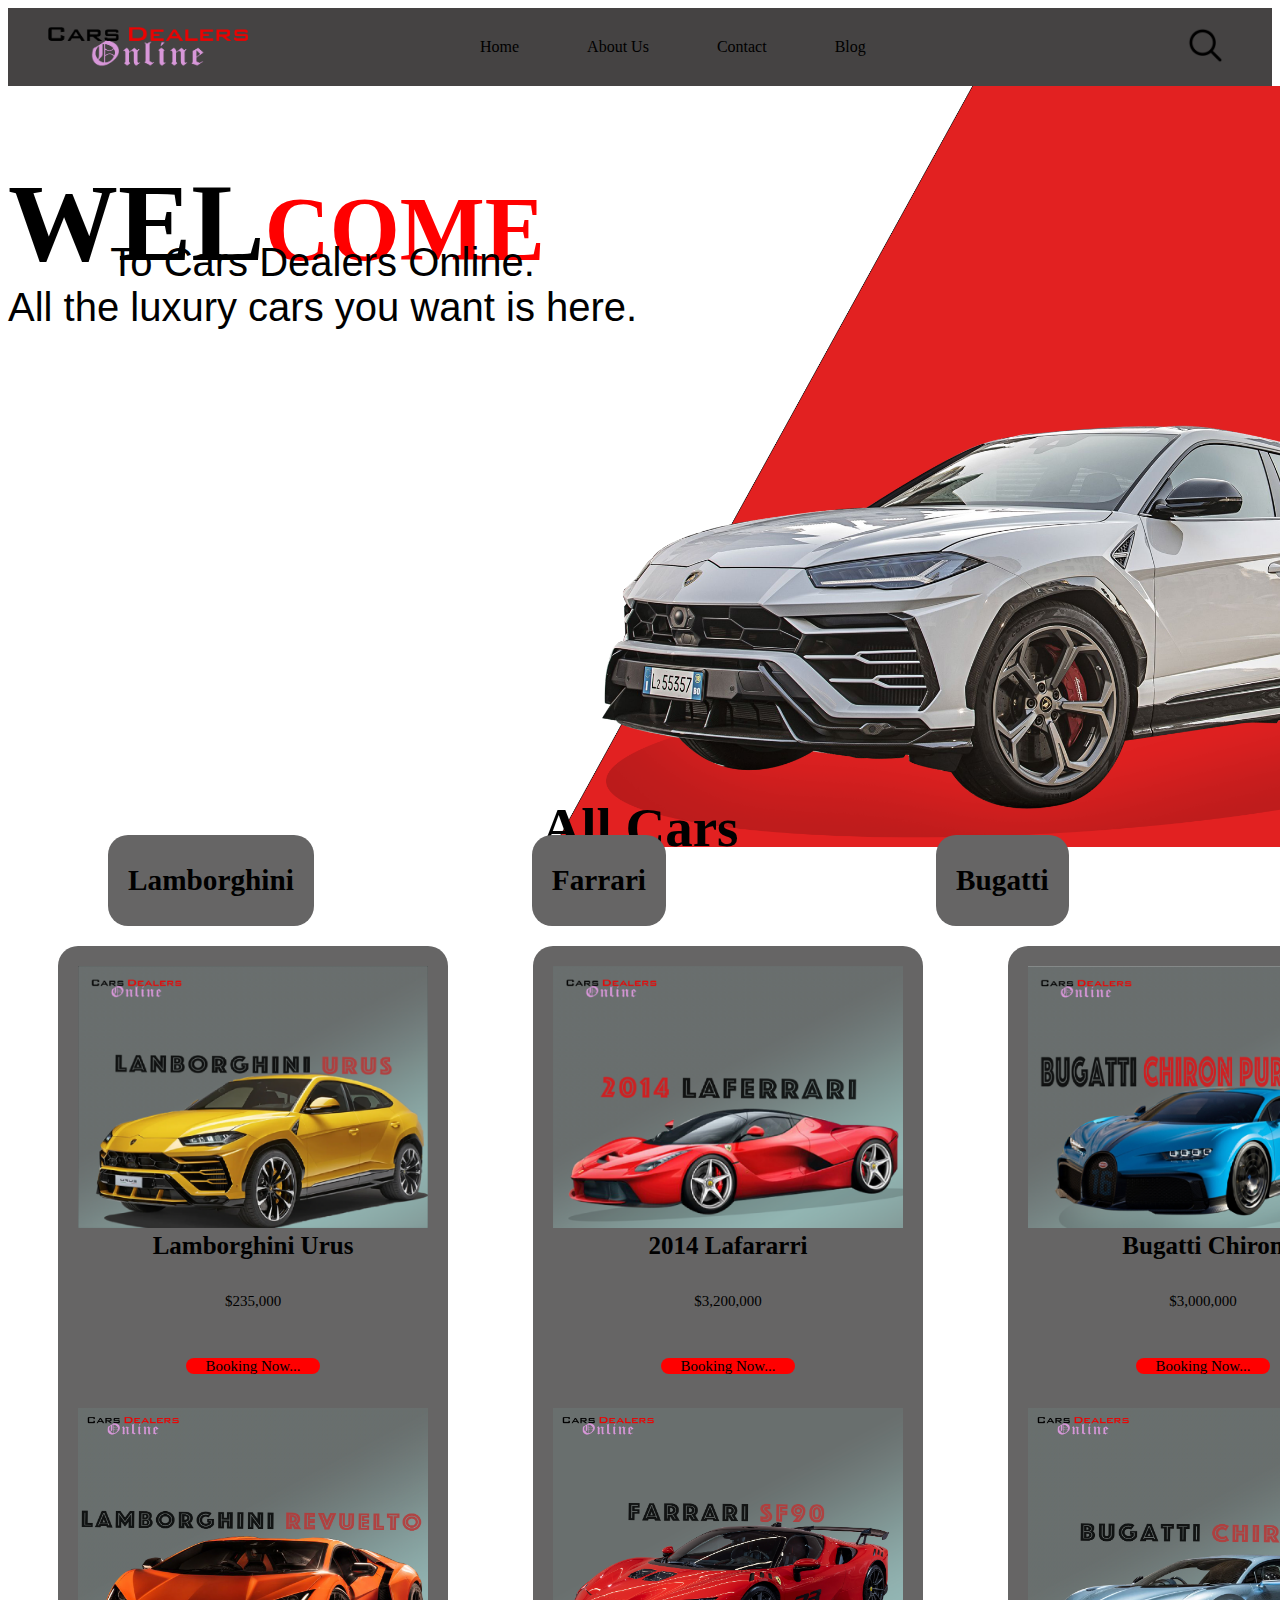
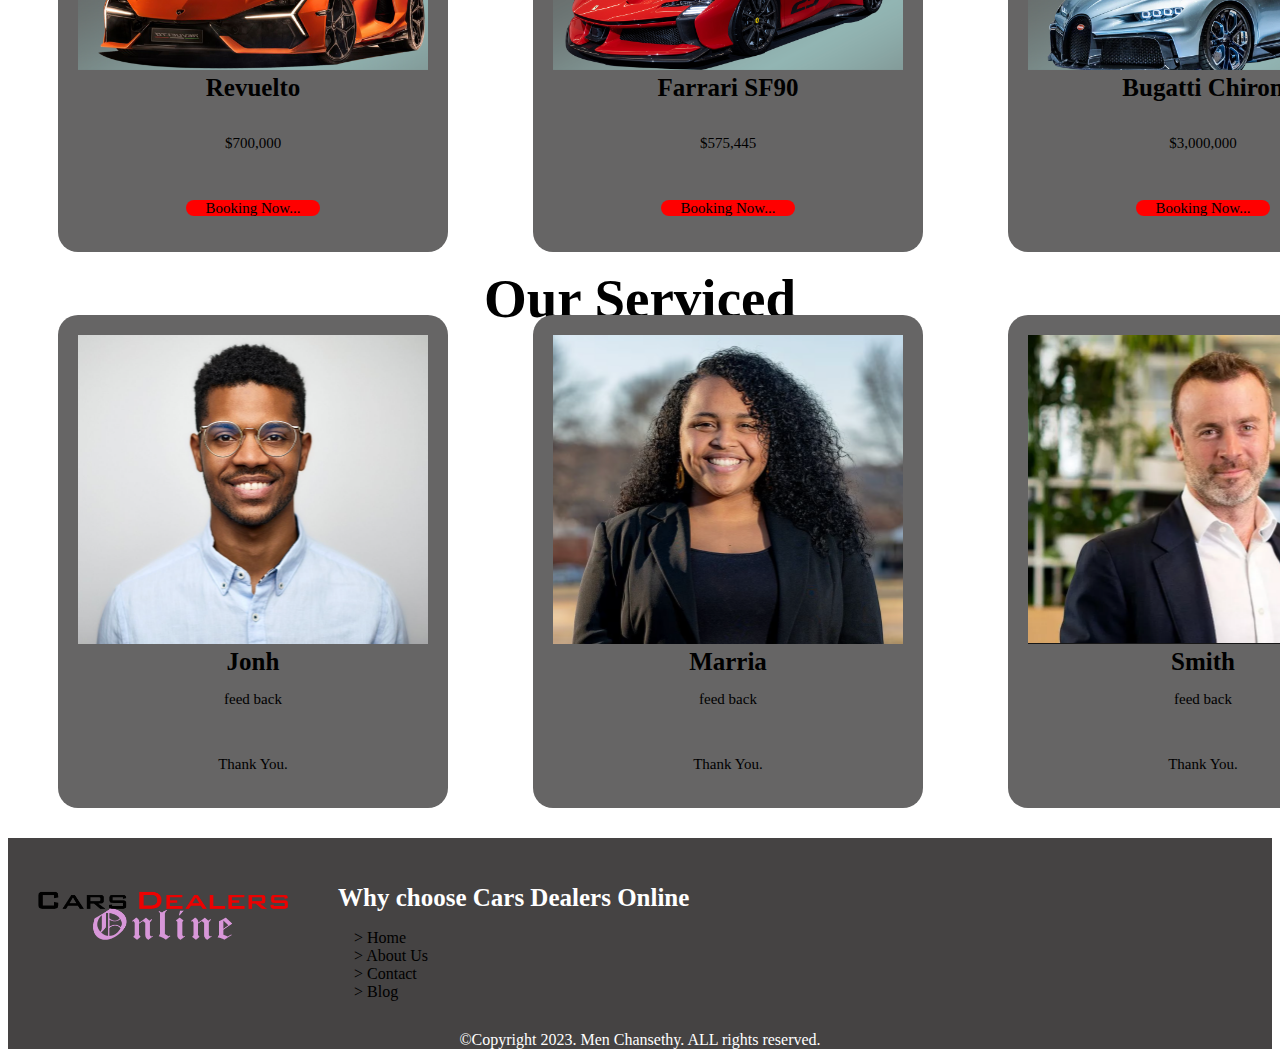
<file: index.html>
<!DOCTYPE html>
<html lang="en">
<head>
    <meta charset="UTF-8">
    <meta name="viewport" content="width=device-width, initial-scale=1.0">
    <title>My CarsDealers Online</title>
    <link rel="Icon" href="images/logo.png">
    <link rel="stylesheet" href="CSS/CarsDealers.css">
</head>
<body>
<!-- header -->
<div id="header">
            <div id="logo">
                <a href="#home">
                    <img src="images/logo.png" alt="logo" width="200px">
                </a>
            </div>
            <div id="menu">
                <ul>
                    <li><a href="index.html">Home</a></li>
                    <li><a href="aboutUs.html">About Us</a></li>
                    <li><a href="contact.html">Contact</a></li>
                    <li><a href="blog.html">Blog</a></li>
                </ul>
            </div>
            <div id="searchbox">
                
                <a href="Searchbox">
                    <img src="images/searchIcon.png" alt="search Icon" width="35px" >
                <!-- <input type="search" name="" id="" placeholder="Search here..."> -->
                </a>
            </div>
       
</div>
<!-- Container -->
<div id="bannerText">
    <h1>
        WEL<span>COME</span>
    </h1>  
    <p>To Cars Dealers Online. <br>All the luxury cars you want is here. </p>
</div>
<div class="homePage">
    <img src="images/homepage.png" alt="car homepage">
</div>
    <h2>All Cars</h2>
<div id="category">
        <div class="carCate1">
            <h3>Lamborghini</h3>
        </div>
        <div class="carCate2">
            <h3>Farrari</h3>
        </div>
        <div class="carCate3">
            <h3>Bugatti</h3>
        </div>
</div>
<div id="items">
    <div class="lamborghiniImg">
        <img src="images/lamborghini.png" alt="Lamborghini Photo" width="350px">
        <h4>Lamborghini Urus</h4>
        <br><p>$235,000</p>
        <br><p><span>Booking Now...</span></p><br>
        <img src="images/lamborghini2.png" alt="Lamborghini Photo" width="350px">
        <h4>Revuelto</h4>
        <br><p>$700,000</p>
        <br><p><span>Booking Now...</span></p>
    </div>
    <div class="farrariImg">
        <img src="images/ferrari.png" alt="Farrari Photo" width="350px">
        <h4>2014 Lafararri</h4>
        <br><p>$3,200,000</p>
        <br><p><span>Booking Now...</span></p><br>
        <img src="images/farrari2.png" alt="Farrari Photo" width="350px">
        <h4>Farrari SF90</h4>
        <br><p>$575,445</p>
        <br><p><span>Booking Now...</span></p>
    </div>
    <div class="bugattiImg">
        <img src="images/bugatti.png" alt="Bugatti Photo" width="350px">
        <h4>Bugatti Chiron</h4>
        <br><p>$3,000,000</p>
        <br><p><span>Booking Now...</span></p><br>
        <img src="images/bugatti2.png" alt="Bugatti Photo" width="350px">
        <h4>Bugatti Chiron</h4>
        <br><p>$3,000,000</p>
        <br><p><span>Booking Now...</span></p>
    </div>
</div>
<h2>Our Serviced</h2>
<div id="allPersons">
    <div class="person1">
        <img src="images/person1.png" alt="Person Photo" width="350">
        <h4>Jonh</h4>
        <p>feed back</p>
        <br><p>Thank You.</p>
    </div>
    <div class="person1">
        <img src="images/person2.png" alt="Person Photo" width="350">
        <h4>Marria</h4>
        <p>feed back</p>
        <br><p>Thank You.</p>
    </div>
    <div class="person1">
        <img src="images/person3.png" alt="Person Photo" width="350">
        <h4>Smith</h4>
        <p>feed back</p>
        <br><p>Thank You.</p>
    </div>
</div>

<!-- Footer -->
<div id="footer">
    <div id="footerPage">
        <div class="footimg">
            <img src="images/logo.png" alt="" width="250px">
        </div>
        <div class="footText">
            <h1>Why choose Cars Dealers Online</h1>
            <ul>
                <li><a href="index.html"> > Home</a></li>
                <li><a href="aboutUs.html"> > About Us</a></li>
                <li><a href="contact.html"> > Contact</a></li>
                <li><a href="blog.html"> > Blog</a></li>
            </ul>

        </div>
    </div>
    &copy;Copyright 2023. Men Chansethy. ALL rights reserved. 
</div>
     
</body>
</html>
</file>
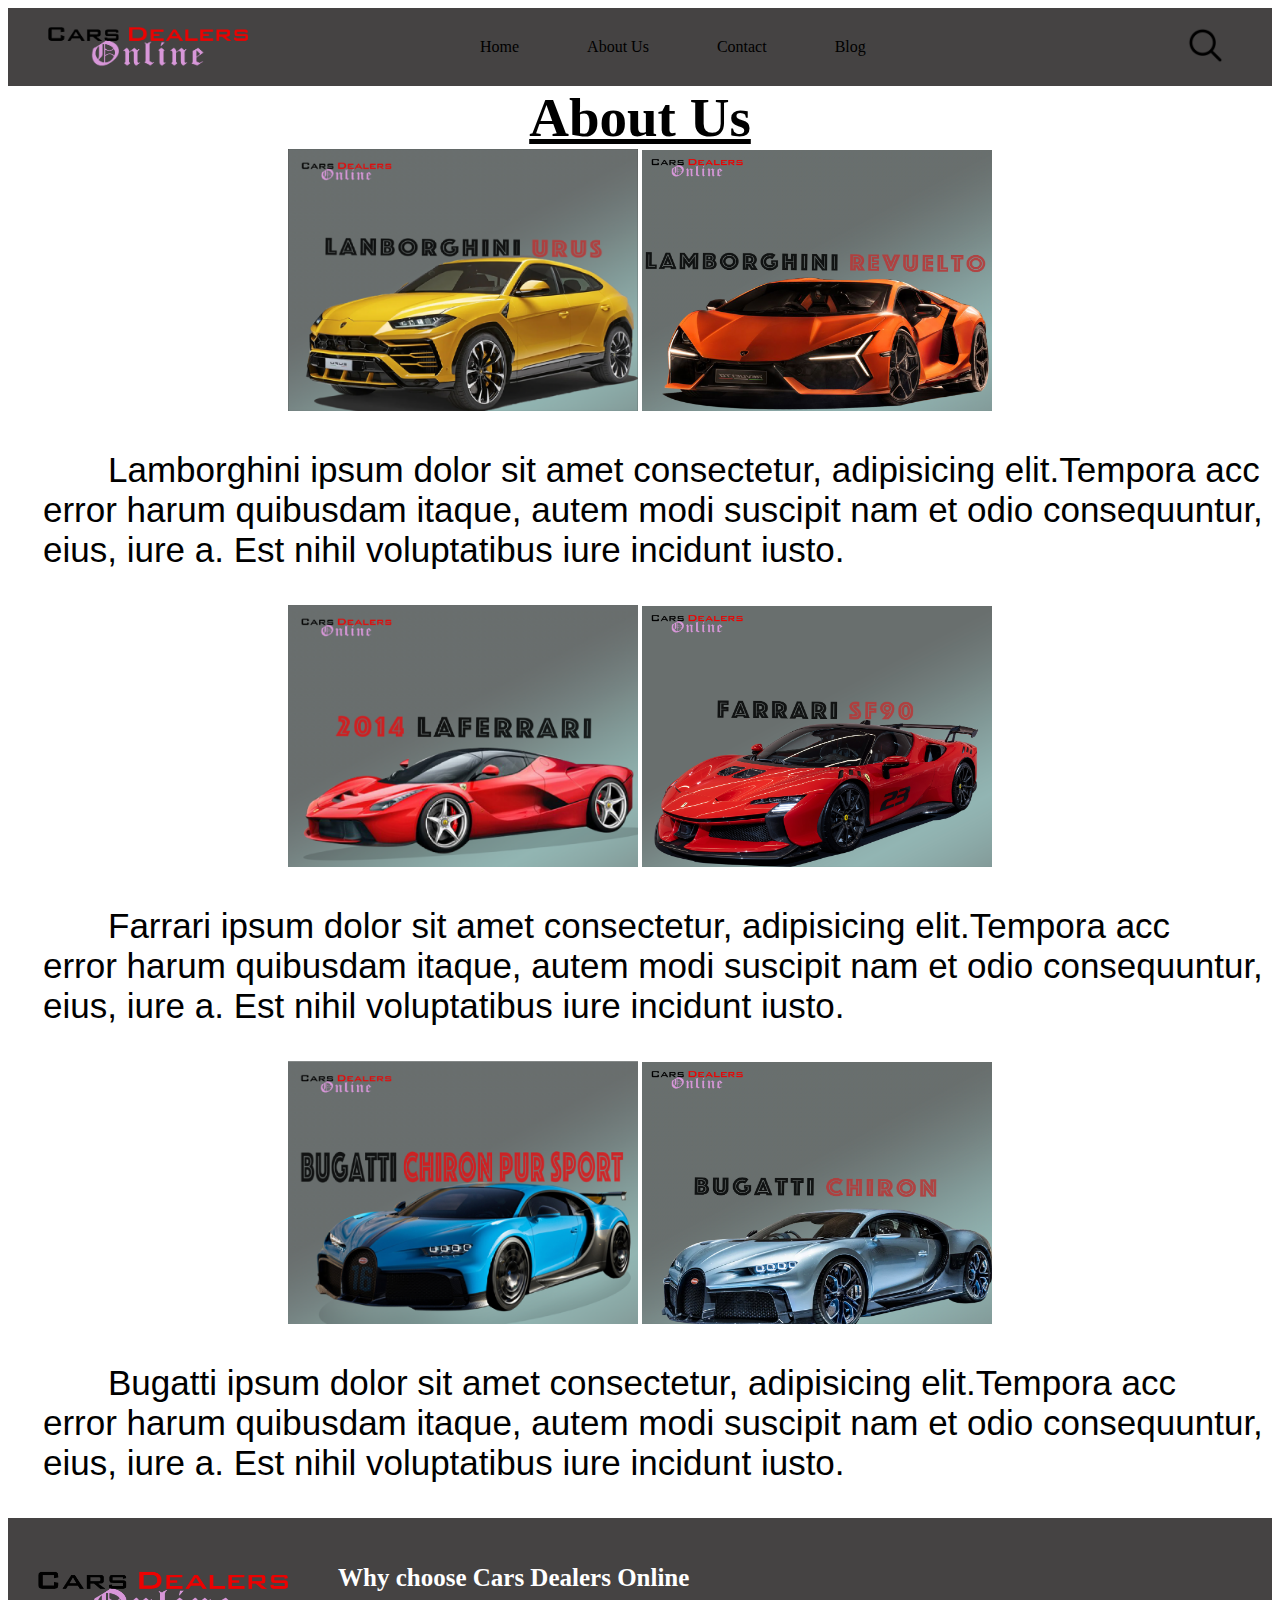
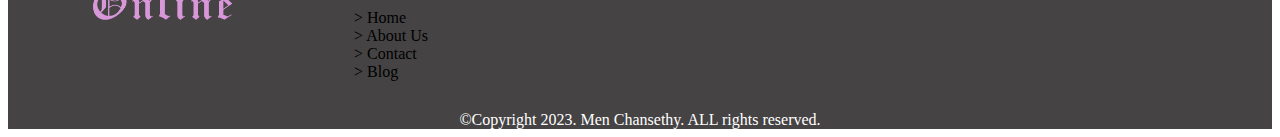
<file: aboutUs.html>
<!DOCTYPE html>
<html>
<head>
    <title>About Us</title>
    <link rel="Icon" href="images/logo.png">
    <link rel="stylesheet" href="CSS/CarsDealers.css">
</head>
<body>
    <!-- header -->
<div id="header">
    <div id="logo">
        <a href="#home">
            <img src="images/logo.png" alt="logo" width="200px">
        </a>
    </div>
    <div id="menu">
        <ul>
            <li><a href="index.html">Home</a></li>
            <li><a href="aboutUs.html">About Us</a></li>
            <li><a href="contact.html">Contact</a></li>
            <li><a href="blog.html">Blog</a></li>
        </ul>
    </div>
    <div id="searchbox">
        
        <a href="Searchbox">
            <img src="images/searchIcon.png" alt="search Icon" width="35px" >
        <!-- <input type="search" name="" id="" placeholder="Search here..."> -->
        </a>
    </div>
</div>
<!-- Container -->
<div id="about_us">
    <h2>About Us</h2>
    <div class="aboutimg1">
        <img src="images/lamborghini.png" alt="" width="350px";>
        <img src="images/lamborghini2.png" alt="" width="350px">
    </div>
    <p><span>Lamborghini ipsum dolor sit amet consectetur, adipisicing elit.Tempora acc</span>
    <br>  error harum quibusdam itaque, autem modi suscipit nam et odio consequuntur,
    <br>  eius, iure a. Est nihil voluptatibus iure incidunt iusto.</p>
    <div class="aboutimg1">
        <img src="images/ferrari.png" alt="" width="350px";>
        <img src="images/farrari2.png" alt="" width="350px">
    </div>
    <p><span>Farrari ipsum dolor sit amet consectetur, adipisicing elit.Tempora acc</span>
    <br>  error harum quibusdam itaque, autem modi suscipit nam et odio consequuntur,
    <br>  eius, iure a. Est nihil voluptatibus iure incidunt iusto.</p>
    <div class="aboutimg1">
        <img src="images/bugatti.png" alt="" width="350px";>
        <img src="images/bugatti2.png" alt="" width="350px">
    </div>
    <p><span>Bugatti ipsum dolor sit amet consectetur, adipisicing elit.Tempora acc</span>
    <br>  error harum quibusdam itaque, autem modi suscipit nam et odio consequuntur,
    <br>  eius, iure a. Est nihil voluptatibus iure incidunt iusto.</p>
</div>

<!-- Footer -->
<div id="footer">
    <div id="footerPage">
        <div class="footimg">
            <img src="images/logo.png" alt="" width="250px">
        </div>
        <div class="footText">
            <h1>Why choose Cars Dealers Online</h1>
            <ul>
                <li><a href="index.html"> > Home</a></li>
                <li><a href="aboutUs.html"> > About Us</a></li>
                <li><a href="contact.html"> > Contact</a></li>
                <li><a href="blog.html"> > Blog</a></li>
            </ul>

        </div>
    </div>
    &copy;Copyright 2023. Men Chansethy. ALL rights reserved. 
</div>
</body>
</html>
</file>
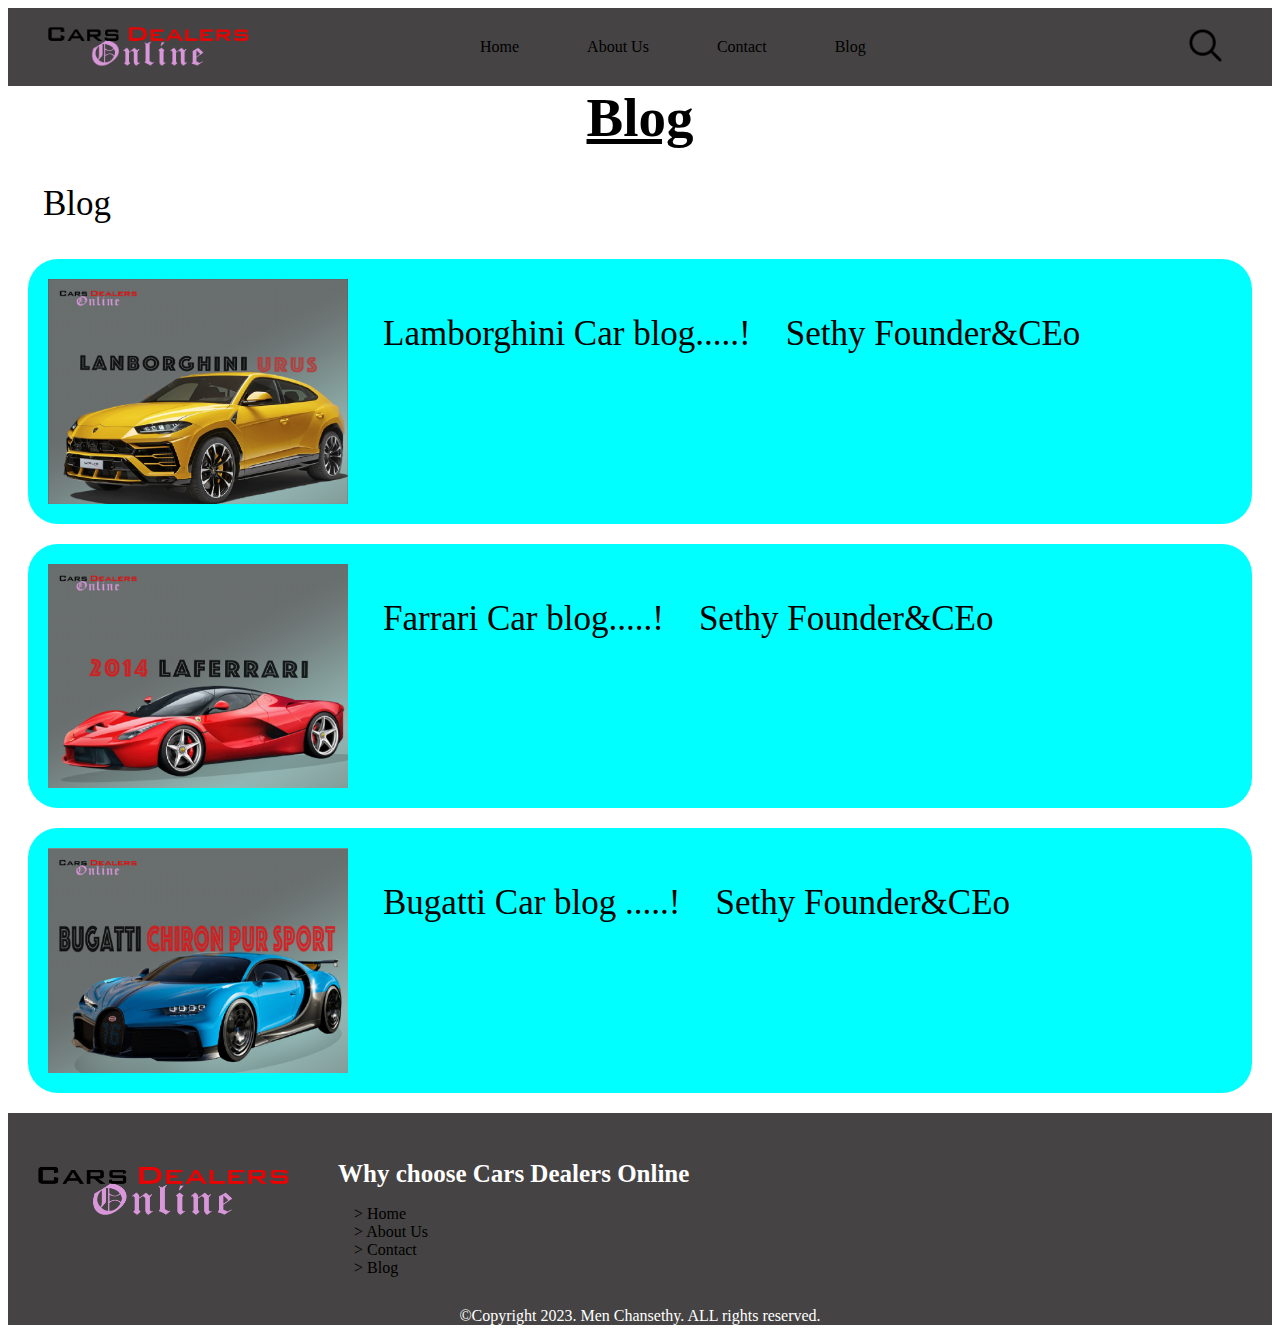
<file: blog.html>
<!DOCTYPE html>
<html">
<head>
    <title>Blog</title>
    <link rel="Icon" href="images/logo.png">
    <link rel="stylesheet" href="CSS/CarsDealers.css">
</head>
<body>
        <!-- header -->
<div id="header">
    <div id="logo">
        <a href="#home">
            <img src="images/logo.png" alt="logo" width="200px">
        </a>
    </div>
    <div id="menu">
        <ul>
            <li><a href="index.html">Home</a></li>
            <li><a href="aboutUs.html">About Us</a></li>
            <li><a href="contact.html">Contact</a></li>
            <li><a href="blog.html">Blog</a></li>
        </ul>
    </div>
    <div id="searchbox">
        
        <a href="Searchbox">
            <img src="images/searchIcon.png" alt="search Icon" width="35px" >
        <!-- <input type="search" name="" id="" placeholder="Search here..."> -->
        </a>
    </div>
</div>
<!-- Container -->
<div id="blogcontainer">
    <h1>Blog</h1>
    <p>Blog</p>
    <div id="blogImg1">
        <img src="images/lamborghini.png" alt="" width="300px">
        <p>Lamborghini Car blog.....!</p>
        <br><p>Sethy Founder&CEo</p>
    </div>
    <div id="blogImg1">
        <img src="images/ferrari.png" alt="" width="300px">
        <p>Farrari Car blog.....!</p>
        <br><p>Sethy Founder&CEo</p>
    </div>
    <div id="blogImg1">
        <img src="images/bugatti.png" alt="" width="300px">
        <p>Bugatti Car blog .....!</p>
        <br><p>Sethy Founder&CEo</p>
    </div>
</div>
<!-- Footer -->
<div id="footer">
    <div id="footerPage">
        <div class="footimg">
            <img src="images/logo.png" alt="" width="250px">
        </div>
        <div class="footText">
            <h1>Why choose Cars Dealers Online</h1>
            <ul>
                <li><a href="index.html"> > Home</a></li>
                <li><a href="aboutUs.html"> > About Us</a></li>
                <li><a href="contact.html"> > Contact</a></li>
                <li><a href="blog.html"> > Blog</a></li>
            </ul>

        </div>
    </div>
    &copy;Copyright 2023. Men Chansethy. ALL rights reserved. 
</div>
</body>
</html>
</file>
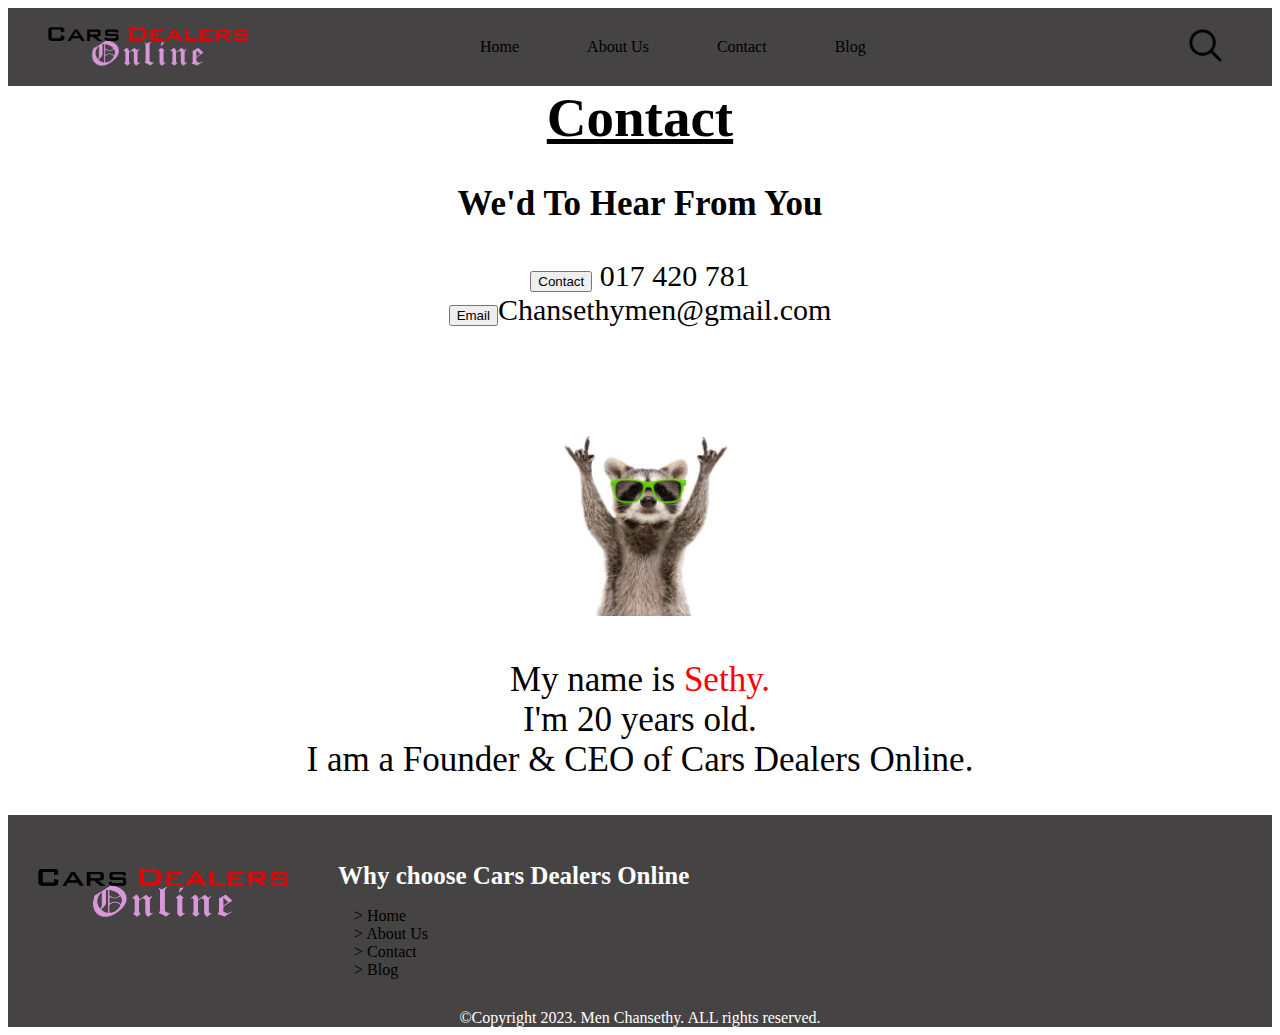
<file: contact.html>
<!DOCTYPE html>
<html>
<head>
    <title>Contact</title>
    <link rel="Icon" href="images/logo.png">
    <link rel="stylesheet" href="CSS/CarsDealers.css">
</head>
<body>
        <!-- header -->
<div id="header">
    <div id="logo">
        <a href="#home">
            <img src="images/logo.png" alt="logo" width="200px">
        </a>
    </div>
    <div id="menu">
        <ul>
            <li><a href="index.html">Home</a></li>
            <li><a href="aboutUs.html">About Us</a></li>
            <li><a href="contact.html">Contact</a></li>
            <li><a href="blog.html">Blog</a></li>
        </ul>
    </div>
    <div id="searchbox">
        
        <a href="Searchbox">
            <img src="images/searchIcon.png" alt="search Icon" width="35px" >
        <!-- <input type="search" name="" id="" placeholder="Search here..."> -->
        </a>
    </div>
</div>
<!-- Container -->
<div id="contactContainer">
    <h2>Contact</h2>
    <h3>We'd To Hear From You</h3>
    <form action="">
        <input type="button" value="Contact"> 017 420 781
        <br><input type="button" value="Email">Chansethymen@gmail.com
    </form>
    <div id="personal">
        <img src="images/personImg.png" alt="" width="300px">
        <p>
            My name is<span> Sethy.</span>
        <br>I'm 20 years old. 
        <br>I am a Founder & CEO of Cars Dealers Online.
        </p>
    </div>
</div>
<!-- Footer -->
<div id="footer">
    <div id="footerPage">
        <div class="footimg">
            <img src="images/logo.png" alt="" width="250px">
        </div>
        <div class="footText">
            <h1>Why choose Cars Dealers Online</h1>
            <ul>
                <li><a href="index.html"> > Home</a></li>
                <li><a href="aboutUs.html"> > About Us</a></li>
                <li><a href="contact.html"> > Contact</a></li>
                <li><a href="blog.html"> > Blog</a></li>
            </ul>

        </div>
    </div>
    &copy;Copyright 2023. Men Chansethy. ALL rights reserved. 
</div>
</body>
</html>
</file>
<file: CSS/CarsDealers.css>
#header{
    margin: 0 auto;
    padding: 0 auto;
    background-color: #454343;
    display: flex;
    
}
#logo{
    padding-left: 40px;
    padding-right: 200px;
}
#menu ul{
    font-family: AKbalthom SuperheroKH;
    text-align: center;
    list-style-type: none;
    padding: 0;
    margin: 0;
}
#menu ul li{
    display: inline-block;
    padding: 30px 16px;
    
}
#menu li a {
    color: #000;
    padding: 8px 16px;
    text-decoration: none;
}
#menu li a:hover{
    background-color: #555;
    color: white;
}
#searchbox{
    padding-top: 20px;
    background-color: grey;
    background: none;
    cursor: pointer;
}
#searchbox img{
    padding-left: 290px;
}
#footer{
    margin: 0 auto;
    padding: 0 auto;
    background-color: #454343;
    text-align: center;
    color: white;
}
#bannerText{
    font-family: AKbalthom SuperheroKH;
    position: absolute;
    font-size: 55px;
    
}
#bannerText span{
    color: red;
    font-size: 90px;    
}
#bannerText p{
    margin-top: -120px;
    font-size: 40px;
    font-family: arial;
    text-align: center;
}
.homePage img{
    max-width: 100%;
    width: 1015px;
    height: auto;
    padding-left: 409px;

}
h2{
    font-family: AKbalthom SuperheroKH;
    font-size: 55px;
    text-align: center;
    margin-top: -55px;
}
#category{
    font-family: AKbalthom SuperheroKH;
    font-size: 25px;
    display: flex;
    margin-top: -70px;

}
.carCate1{
    text-align: center;
    background-color: #666565;
    border-radius: 20px;
    margin-left: 100px;
    padding: 0 20px;
    
}

.carCate2{
    text-align: center;
    background-color: #666565;
    border-radius: 20px;
    margin-left: 218px;
    padding: 0 20px;
    margin-right: 270px;
}
.carCate3{
    text-align: center;
    background-color: #666565;
    border-radius: 20px;
    padding: 0 20px;

}
#items{
    display:inline-flex;
    margin-top: 20px;
    margin-bottom: 70px;
    margin-left: 80px;
    margin-right: 80px;
}
#items h4 {
    font-family: AKbalthom SuperheroKH;
    font-size: 25px;
    text-align: center;
    margin: 0 auto;
}
#items p{
    font-family: AKbalthom SuperheroKH;
    font-size: 15px;
    text-align: center;
}
#items p span{
    background-color: red;
    border-radius: 50px;
    padding: 0 20px;
}
.lamborghiniImg{
    background-color: #666565;
    border-radius: 20px;
    padding: 20px;
    margin: 0 -30px;
}
.farrariImg{
    margin: 0 115px;
    background-color: #666565;
    border-radius: 20px;
    padding: 20px;
}
.bugattiImg{
    margin-left: -30px;
    background-color: #666565;
    border-radius: 20px;
    padding: 20px;
}
#allPersons{
    display:inline-flex;
    margin-top: -60px;
    margin-bottom: 30px;
    margin-left: 50px;
    margin-right: 80px;
}
#allPersons h4 {
    font-family: AKbalthom SuperheroKH;
    font-size: 25px;
    text-align: center;
    margin: 0 auto;
}
#allPersons p{
    font-family: AKbalthom SuperheroKH;
    font-size: 15px;
    text-align: center;
}
.person1{
    background-color: #666565;
    border-radius: 20px;
    padding: 20px;
    margin-right: 85px;
}
.person2{
    margin: 0 115px;
    background-color: #666565;
    border-radius: 20px;
    padding: 20px;
}
.person3{
    margin-left: -30px;
    background-color: #666565;
    border-radius: 20px;
    padding: 20px;
}
body{
    display: inherit;
}
#about_us h2{
    padding: 0;
    margin: 0;
    font-family: AKbalthom SuperheroKH;
    font-size: 55px;
    text-align: center;
    text-decoration: underline;
}
#about_us p{
    margin-left: 35px;
    font-family: Arial;
    font-size: 35px;
}
#about_us p span{
    margin-left: 65px;
}
.aboutimg1{
    text-align: center;
    display:block;
}
#footerPage{
    padding: 30px;
    display: flex;
}
#footerPage .footimg{
    text-align: left;
    
}
#footerPage h1{
    font-family: AKbalthom SuperheroKH;
    font-size: 25px;
    padding-left: 50px;
}
#footerPage ul{
    font-family: AKbalthom SuperheroKH;
    text-align: left;
    list-style-type: none;
    padding: 0;
    margin: 0;
    padding-left: 50px;

}
#footerPage li a {
    color: #000;
    padding: 8px 16px;
    text-decoration: none;
}
#footerPage li a:hover{
    background-color: #555;
    color: white;
}
#contactContainer h2{
    padding: 0;
    margin: 0;
    font-family: AKbalthom SuperheroKH;
    font-size: 55px;
    text-align: center;
    text-decoration: underline;
}
#contactContainer h3{
    font-family: AKbalthom SuperheroKH;
    font-size: 35px;
    text-align: center;
}
#contactContainer form{
    text-align: center;
    font-size: 30px;
    
}
#personal{
    text-align: center;
    padding-top: 90px;
    font-size: 35px;
}
#personal p span{
    color: red;
}
#blogcontainer h1{
    padding: 0;
    margin: 0;
    font-family: AKbalthom SuperheroKH;
    font-size: 55px;
    text-align: center;
    text-decoration: underline;
}
#blogcontainer p{
    font-family: AKbalthom SuperheroKH;    
    font-size: 35px;
    padding-left: 35px;
}
#blogImg1{
    background-color: aqua;
    border-radius: 30px;
    text-align: right;
    padding: 20px;
    display: flex;
    margin: 20px;
}
#blogImgs1 p{
    font-family: AKbalthom SuperheroKH;   
    font-size: 15px;
}
</file>
